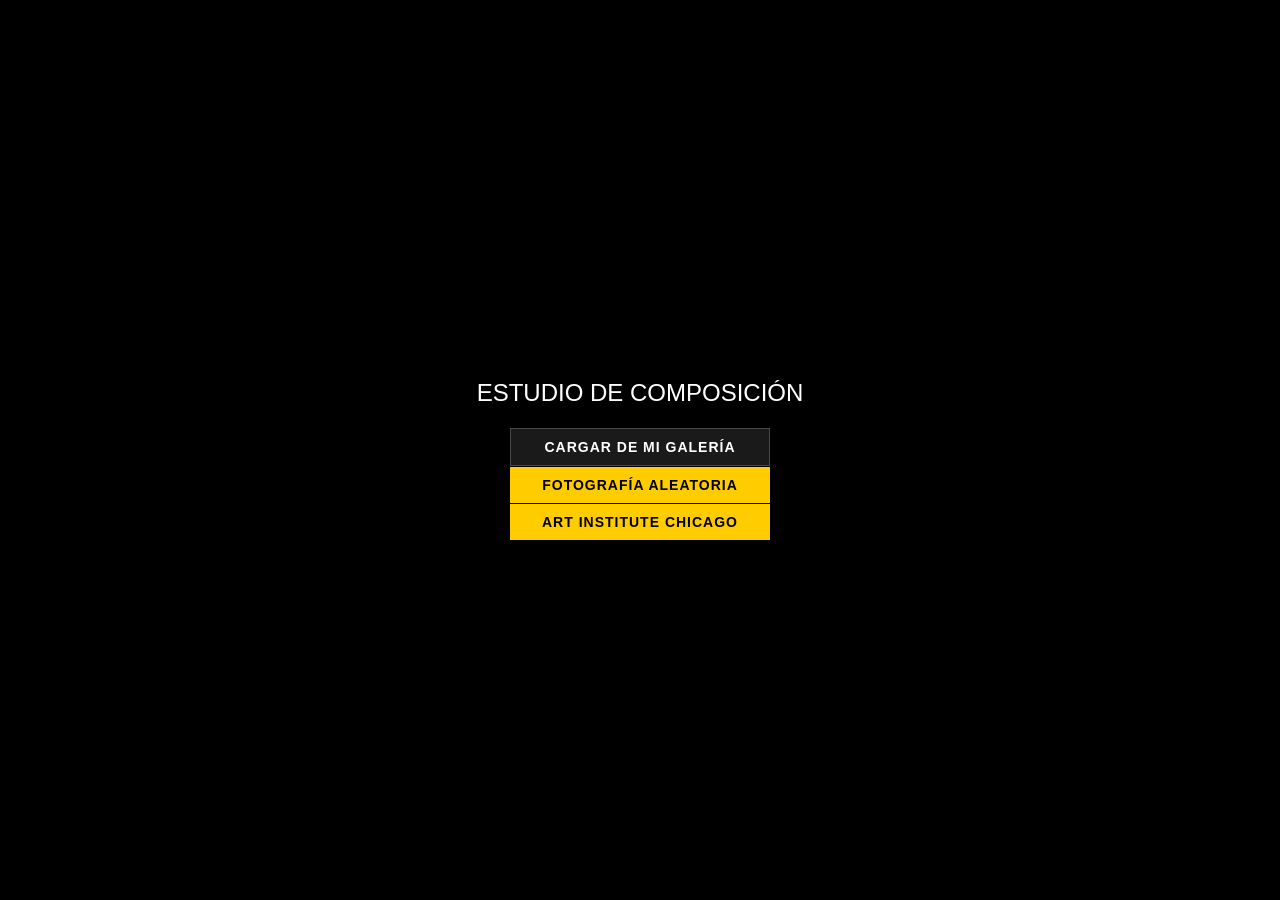
<file: index.html>
<!doctype html>
<html lang="es">
<head>
  <meta charset="UTF-8" />
  <meta name="viewport" content="width=device-width, initial-scale=1.0, maximum-scale=1.0, user-scalable=no, viewport-fit=cover" />
  <title>Estudio de Composición</title>
  <link rel="icon" type="image/png" sizes="192x192" href="icons/icon-192.png" />
  <link rel="apple-touch-icon" href="icons/icon-192.png" />
  <link rel="manifest" href="manifest.json" />
  <meta name="theme-color" content="#000000" /><meta name="apple-mobile-web-app-capable" content="yes" />
  <meta name="apple-mobile-web-app-status-bar-style" content="black" />
  <link rel="stylesheet" href="styles.css" />
</head>
<body>
  <div id="container">
    <canvas id="canvas"></canvas>
    <!-- SPLASH -->
    <div id="splash-screen">
      <h2 style="margin-bottom: 20px; font-weight: 300">ESTUDIO DE COMPOSICIÓN</h2>
      <button class="main-btn btn-local" id="action-local">Cargar de mi Galería</button>
      <button class="main-btn btn-photo" id="action-photo">Fotografía Aleatoria</button>
      <button class="main-btn btn-museum" id="action-museum">Art Institute Chicago</button>
      <input type="file" id="file-input" accept="image/*" style="display: none" />
      <div id="loading-msg">Cargando...</div>
    </div>
    <!-- TOP UI -->
    <div id="top-ui">
      <button id="btn-change" class="ui-btn">CAMBIAR ORIGEN</button>
    </div>
    <!-- CONTROLES -->
    <div class="controls-area" id="controls-area">
      <button id="btn-reset" class="ui-btn">RESET</button>
      <button id="btn-grid" class="ui-btn">Regla de Tercios <div id="grid-menu"></div></button>
      <button id="btn-transform" class="ui-btn">ALT</button>
      <button id="btn-color" class="ui-btn"><div id="color-dot"></div></button>
    </div>
    <div id="palette-overlay"></div>
  </div>
  <script src="app.js"></script>
</body>
</html>
</file>
<file: styles.css>
/* ======================================================
   BASE
====================================================== */

body {
    margin: 0;
    background: #000;
    color: #fff;
    font-family: sans-serif;
    overflow: hidden;
    height: 100dvh;
    user-select: none;
    -webkit-user-select: none;
    touch-action: none;
}

#container {
    position: relative;
    width: 100%;
    height: 100%;
    display: flex;
    justify-content: center;
    align-items: center;
}

canvas {
    position: absolute;
    z-index: 2;
}


/* ======================================================
   SPLASH
====================================================== */

#splash-screen {
    position: absolute;
    inset: 0;
    z-index: 1000;

    display: flex;
    flex-direction: column;
    justify-content: center;
    align-items: center;
    gap: 1px;

    padding: 20px;

    background: rgba(0, 0, 0, 0.8);
    backdrop-filter: blur(10px);
}

.main-btn {
    width: 260px;
    padding: 10px;

    font-size: 14px;
    font-weight: bold;
    letter-spacing: 1px;
    text-transform: uppercase;

    border: 1.5px solid rgba(255,255,255,.2);
    border-radius: 0;

    cursor: pointer;
}

.btn-local {
    background: rgba(255,255,255,.1);
    color: #fff;
}

.btn-museum,
.btn-photo {
    background: #ffcc00;
    color: #000;
    border: none;
}

#loading-msg {
    position: absolute;
    bottom: 18%;
    z-index: 150;
    display: none;
    color: rgba(255,255,255,.7);
    font-size: 12px;
    letter-spacing: 1px;
    text-transform: uppercase;
    animation: pulse 1.2s infinite;
}


/* ======================================================
   CONTROLES
====================================================== */

.controls-area {
    position: fixed;
    bottom: calc(30px + env(safe-area-inset-bottom, 0px));
    z-index: 30;
    width: 100%;
    padding: 0 15px;
    box-sizing: border-box;
    display: none;
    justify-content: center;
    gap: 0;
    pointer-events: none;
}

.ui-btn {
    pointer-events: auto;
    display: flex;
    justify-content: center;
    align-items: center;
    height: 44px;
    background: rgba(0,0,0,.5);
    color: #fff;
    border: 1.5px solid rgba(255,255,255,.3);
    border-radius: 0;
    font-size: 11px;
    font-weight: bold;
    text-transform: uppercase;
    backdrop-filter: blur(5px);
    -webkit-tap-highlight-color: transparent;
}

#btn-grid {
    flex: 1;
    max-width: 180px;
    position: relative;
}

#btn-transform,
#btn-reset {
    width: 65px;
}

#btn-color {
    width: 44px;
}

#color-dot {
    width: 14px;
    height: 14px;
    background: #fff;
    border: 1.5px solid rgba(255,255,255,.4);
    border-radius: 50%;
}


/* ======================================================
   TOP UI
====================================================== */

#top-ui {
    position: absolute;
    top: calc(10px + env(safe-area-inset-top, 0px));
    left: 0;
    right: 0;
    z-index: 50;
    display: none;
    justify-content: center;
    pointer-events: none;
}

#btn-change {
    padding: 0 20px;
    font-size: 11px;
    border-radius: 0;
    pointer-events: auto;
}


/* ======================================================
   GRID MENU
====================================================== */

#grid-menu {
    position: absolute;
    bottom: 56px;
    left: 50%;
    transform: translateX(-50%);
    display: none;
    z-index: 200;
    width: 200px;
    max-height: 500px;
    overflow-y: auto;
    background: rgba(0,0,0,.9);
    border: 1.5px solid rgba(255,255,255,.3);
    box-shadow: 0 4px 15px rgba(0,0,0,.5);
    backdrop-filter: blur(10px);
}

.grid-menu-item {
    padding: 12px;
    color: #ccc;
    font-size: 12px;
    text-align: left;
    text-transform: uppercase;
    border-bottom: 1px solid rgba(255,255,255,.1);
    cursor: pointer;
}

.grid-menu-item:hover,
.grid-menu-item:active {
    background: rgba(255,255,0,.2);
    color: #fff;
}

.grid-menu-item.active {
    color: #ffcc00;
    font-weight: bold;
}


/* ======================================================
   ESTADOS
====================================================== */

.loading {
    opacity: .5;
    pointer-events: none;
    animation: pulse 1.5s infinite;
}

/* ======================================================
   PALETAS DE COLOR
====================================================== */

#palette-overlay {
    position: fixed;
    left: 0;
    right: 0;
    bottom: 110px;
    z-index: 20;
    display: none;
    flex-wrap: wrap;
    justify-content: center;
    gap: 12px;
    padding: 16px 20px;
    box-sizing: border-box;
    pointer-events: none;
}

.palette-chip {
    flex: 0 0 calc(33.333% - 12px);
    height: 64px;
    max-width: 140px;
    aspect-ratio: 1;
    border-radius: 4px;
    border: 1px solid rgba(255,255,255,.15);
    box-sizing: border-box;
    box-shadow:
        inset 0 0 0 1px rgba(255,255,255,.05),
        0 4px 14px rgba(0,0,0,.25);
}

/* ======================================================
   ANIMACIONES
====================================================== */

@keyframes pulse {
    0%, 100% { opacity: .3; }
    50% { opacity: .7; }
}
</file>
